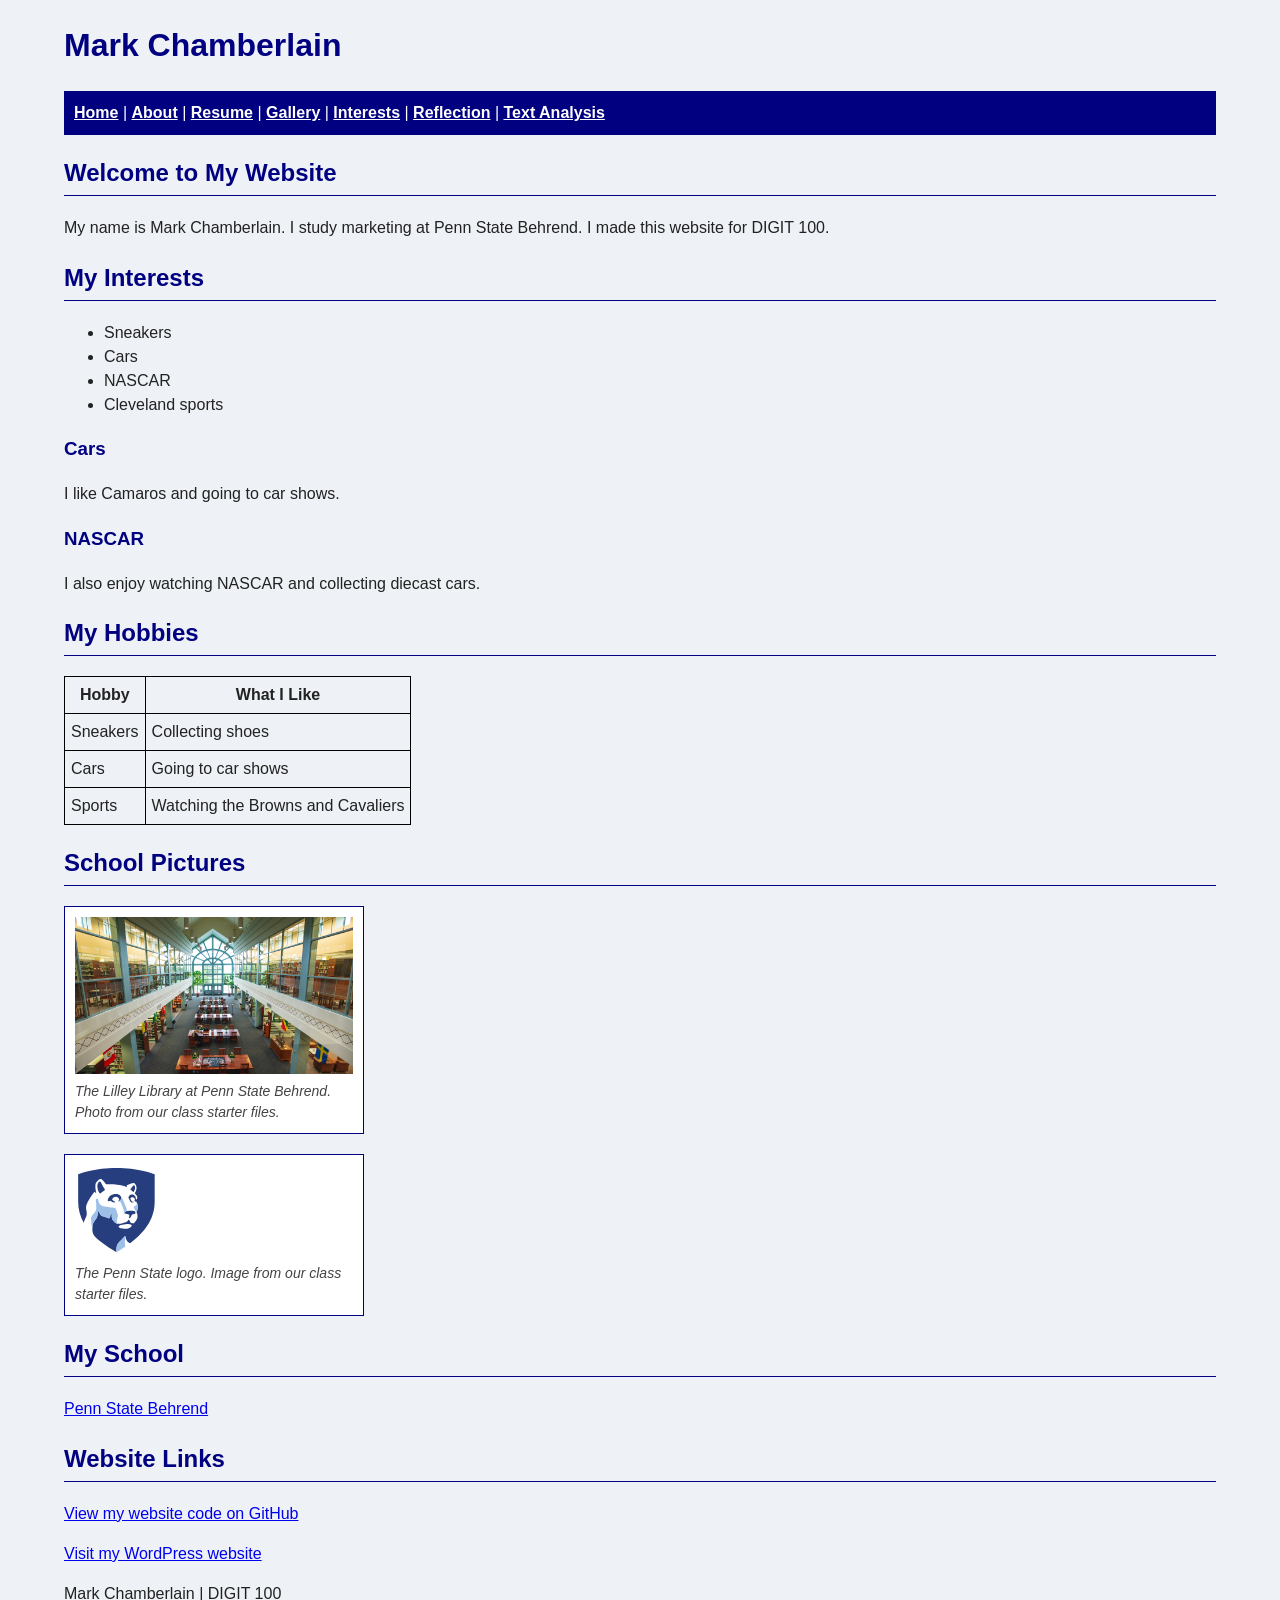
<file: docs/index.html>
<!DOCTYPE html>
<html lang="en">
<head>
    <meta charset="UTF-8" />
    <meta name="viewport" content="width=device-width, initial-scale=1.0" />
    <title>Mark Chamberlain - Home</title>
    <link rel="stylesheet" type="text/css" href="style.css" />
</head>
<body>
    <h1>Mark Chamberlain</h1>
    <nav>
        <a href="index.html">Home</a> |
        <a href="about.html">About</a> |
        <a href="resume.html">Resume</a> |
        <a href="gallery.html">Gallery</a> |
        <a href="interests.html">Interests</a> |
        <a href="reflection.html">Reflection</a> |
        <a href="text-analysis.html">Text Analysis</a>
    </nav>

    <h2>Welcome to My Website</h2>
    <p>My name is Mark Chamberlain. I study marketing at Penn State Behrend.
        I made this website for DIGIT 100.</p>

    <h2>My Interests</h2>
    <ul>
        <li>Sneakers</li>
        <li>Cars</li>
        <li>NASCAR</li>
        <li>Cleveland sports</li>
    </ul>

    <h3>Cars</h3>
    <p>I like Camaros and going to car shows.</p>

    <h3>NASCAR</h3>
    <p>I also enjoy watching NASCAR and collecting diecast cars.</p>

    <h2>My Hobbies</h2>
    <table>
        <tr>
            <th>Hobby</th>
            <th>What I Like</th>
        </tr>
        <tr>
            <td>Sneakers</td>
            <td>Collecting shoes</td>
        </tr>
        <tr>
            <td>Cars</td>
            <td>Going to car shows</td>
        </tr>
        <tr>
            <td>Sports</td>
            <td>Watching the Browns and Cavaliers</td>
        </tr>
    </table>

    <h2>School Pictures</h2>
    <figure>
        <img src="images/bd-lilley-library-interior.jpg" alt="Study tables and a large window inside the Lilley Library at Penn State Behrend." />
        <figcaption>The Lilley Library at Penn State Behrend. Photo from our class starter files.</figcaption>
    </figure>

    <figure>
        <img src="images/psu-logo.svg" alt="Penn State university logo." />
        <figcaption>The Penn State logo. Image from our class starter files.</figcaption>
    </figure>

    <h2>My School</h2>
    <p><a href="https://behrend.psu.edu/">Penn State Behrend</a></p>

    <h2>Website Links</h2>
    <p><a href="https://github.com/chambomark23/Portfolio-/tree/main/docs">View my website code on GitHub</a></p>
    <p><a href="https://sites.psu.edu/portfoliomarkchamberlain/">Visit my WordPress website</a></p>

    <p>Mark Chamberlain | DIGIT 100</p>
</body>
</html>
</file>
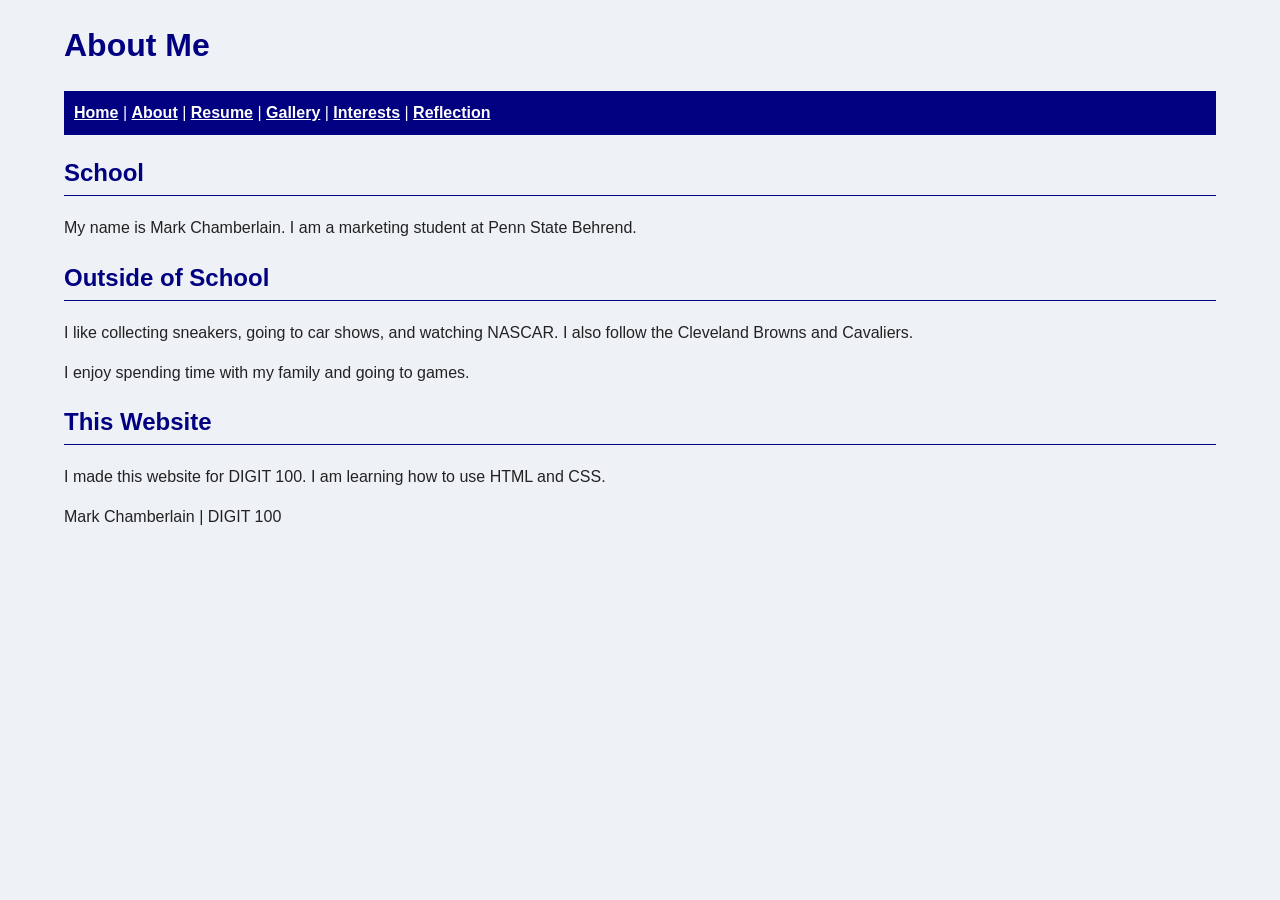
<file: docs/about.html>
<!DOCTYPE html>
<html lang="en">
<head>
    <meta charset="UTF-8" />
    <meta name="viewport" content="width=device-width, initial-scale=1.0" />
    <title>Mark Chamberlain - About</title>
    <link rel="stylesheet" type="text/css" href="style.css" />
</head>
<body>
    <h1>About Me</h1>
    <nav>
        <a href="index.html">Home</a> |
        <a href="about.html">About</a> |
        <a href="resume.html">Resume</a> |
        <a href="gallery.html">Gallery</a> |
        <a href="interests.html">Interests</a> |
        <a href="reflection.html">Reflection</a>
    </nav>

    <h2>School</h2>
    <p>My name is Mark Chamberlain. I am a marketing student at Penn State Behrend.</p>

    <h2>Outside of School</h2>
    <p>I like collecting sneakers, going to car shows, and watching NASCAR.
        I also follow the Cleveland Browns and Cavaliers.</p>
    <p>I enjoy spending time with my family and going to games.</p>

    <h2>This Website</h2>
    <p>I made this website for DIGIT 100. I am learning how to use HTML and CSS.</p>

    <p>Mark Chamberlain | DIGIT 100</p>
</body>
</html>
</file>
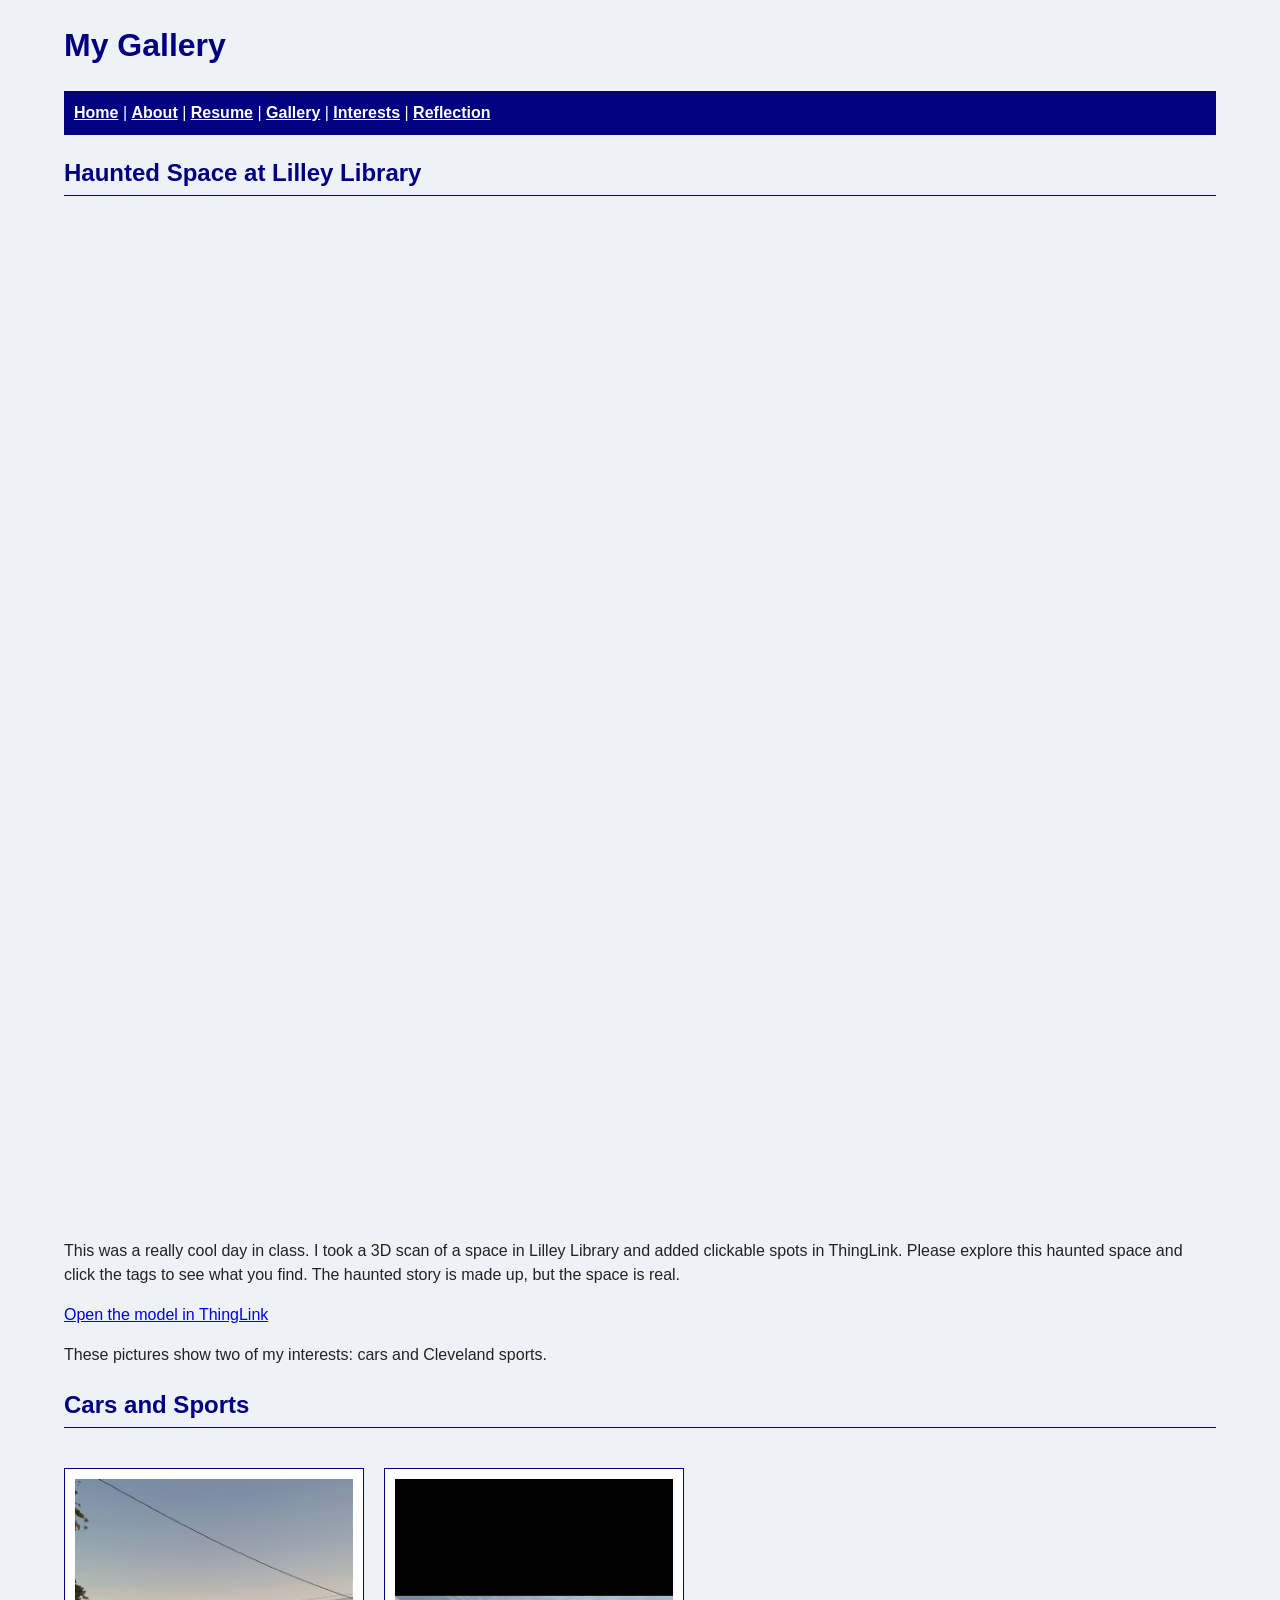
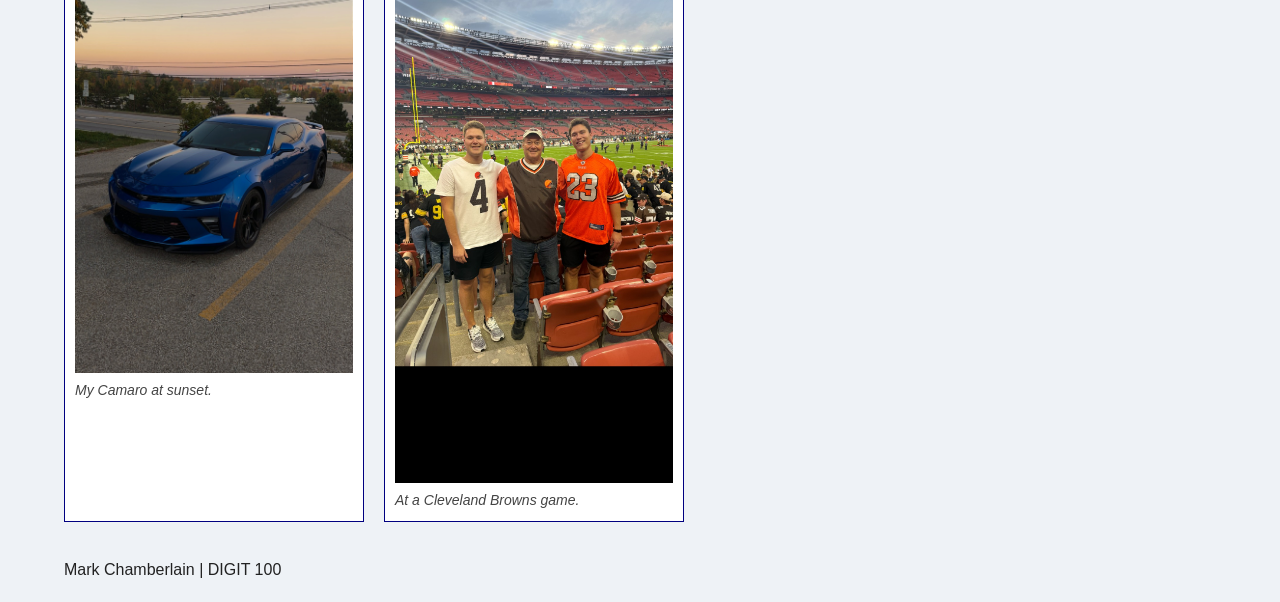
<file: docs/gallery.html>
<!DOCTYPE html>
<html lang="en">
<head>
    <meta charset="UTF-8" />
    <meta name="viewport" content="width=device-width, initial-scale=1.0" />
    <title>Mark Chamberlain - Gallery</title>
    <link rel="stylesheet" type="text/css" href="style.css" />
</head>
<body>
    <h1>My Gallery</h1>
    <nav>
        <a href="index.html">Home</a> |
        <a href="about.html">About</a> |
        <a href="resume.html">Resume</a> |
        <a href="gallery.html">Gallery</a> |
        <a href="interests.html">Interests</a> |
        <a href="reflection.html">Reflection</a>
    </nav>

    <section>
        <h2>Haunted Space at Lilley Library</h2>
        <iframe src="https://www.thinglink.com/mediacard/2175355551486050790"
            title="Interactive haunted space at Lilley Library"
            width="800" height="1000" style="max-width: 100%; border: 0;"
            allow="fullscreen; xr-spatial-tracking" allowfullscreen>
        </iframe>
        <p>This was a really cool day in class. I took a 3D scan of a space in Lilley Library and added clickable spots in ThingLink. Please explore this haunted space and click the tags to see what you find. The haunted story is made up, but the space is real.</p>
        <p><a href="https://www.thinglink.com/view/scene/2175355551486050790">Open the model in ThingLink</a></p>
    </section>

    <p>These pictures show two of my interests: cars and Cleveland sports.</p>

    <section>
        <h2>Cars and Sports</h2>
        <div class="gallery">
            <figure>
                <img src="images/camaro.jpg" alt="A blue Chevrolet Camaro parked outside at sunset." />
                <figcaption>My Camaro at sunset.</figcaption>
            </figure>

            <figure>
                <img src="images/browns-game.jpg" alt="Three people wearing Cleveland Browns jerseys inside a football stadium." />
                <figcaption>At a Cleveland Browns game.</figcaption>
            </figure>
        </div>
    </section>

    <p>Mark Chamberlain | DIGIT 100</p>
</body>
</html>
</file>
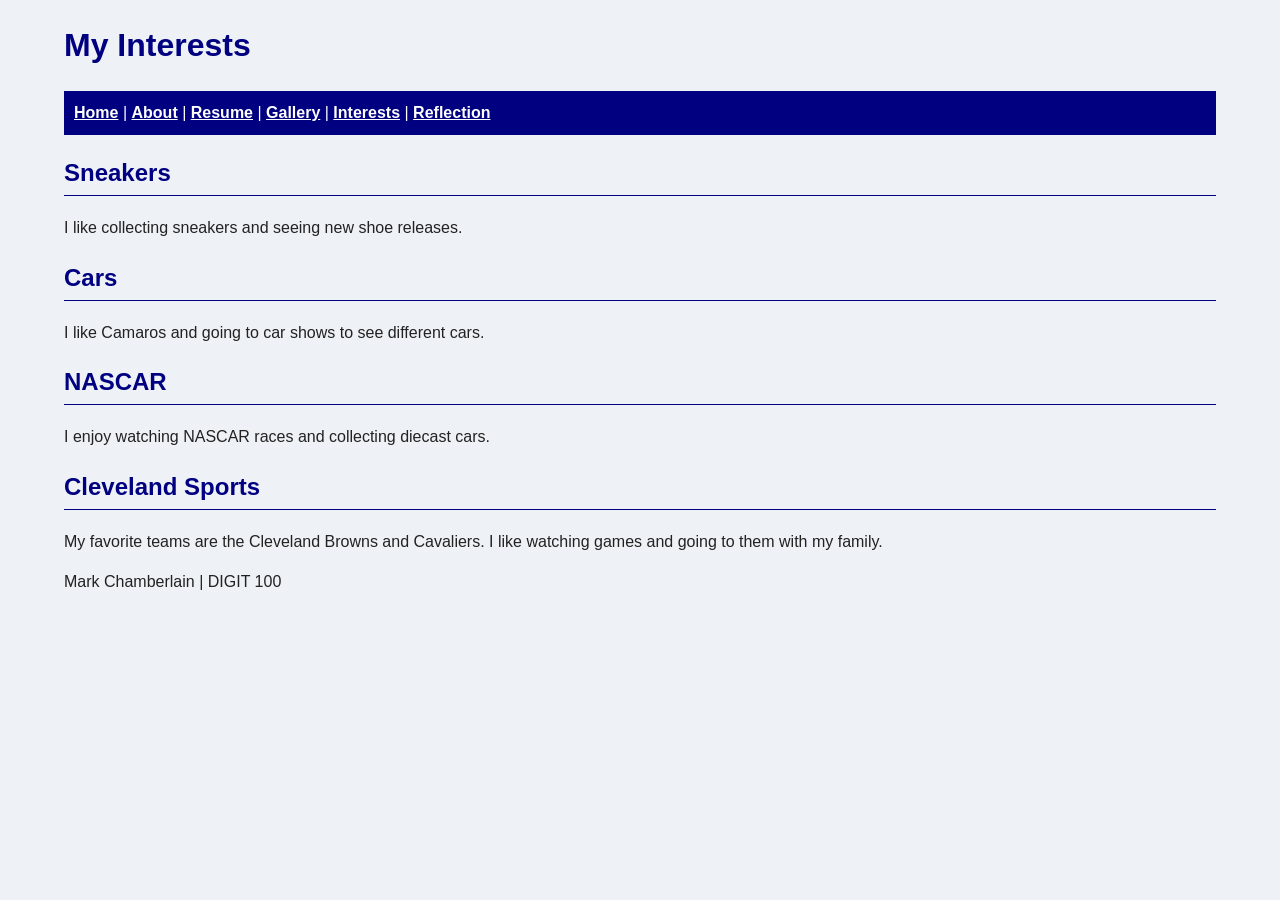
<file: docs/interests.html>
<!DOCTYPE html>
<html lang="en">
<head>
    <meta charset="UTF-8" />
    <meta name="viewport" content="width=device-width, initial-scale=1.0" />
    <title>Mark Chamberlain - Interests</title>
    <link rel="stylesheet" type="text/css" href="style.css" />
</head>
<body>
    <h1>My Interests</h1>
    <nav>
        <a href="index.html">Home</a> |
        <a href="about.html">About</a> |
        <a href="resume.html">Resume</a> |
        <a href="gallery.html">Gallery</a> |
        <a href="interests.html">Interests</a> |
        <a href="reflection.html">Reflection</a>
    </nav>

    <h2>Sneakers</h2>
    <p>I like collecting sneakers and seeing new shoe releases.</p>

    <h2>Cars</h2>
    <p>I like Camaros and going to car shows to see different cars.</p>

    <h2>NASCAR</h2>
    <p>I enjoy watching NASCAR races and collecting diecast cars.</p>

    <h2>Cleveland Sports</h2>
    <p>My favorite teams are the Cleveland Browns and Cavaliers.
        I like watching games and going to them with my family.</p>

    <p>Mark Chamberlain | DIGIT 100</p>
</body>
</html>
</file>
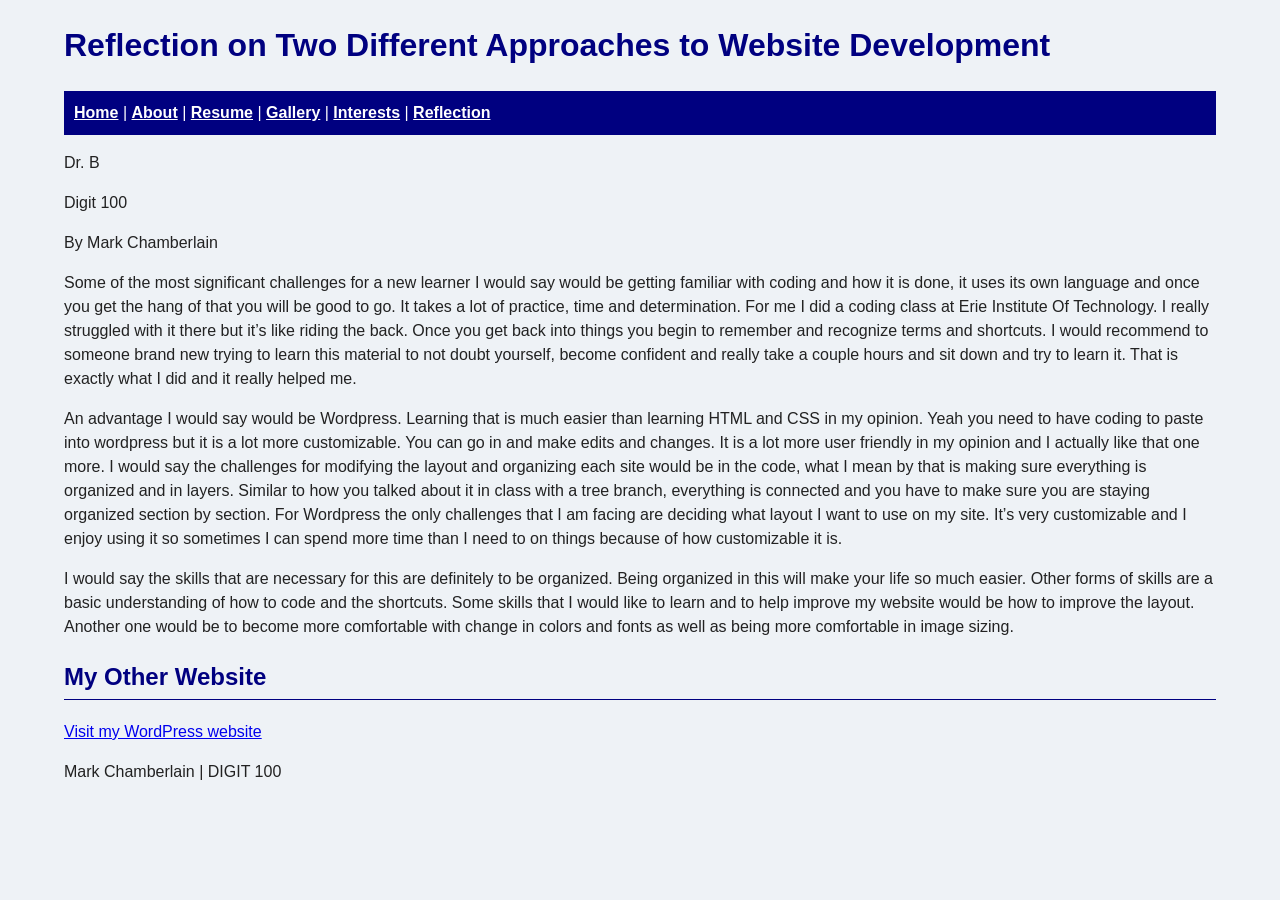
<file: docs/reflection.html>
<!DOCTYPE html>
<html lang="en">
<head>
    <meta charset="UTF-8" />
    <meta name="viewport" content="width=device-width, initial-scale=1.0" />
    <title>Mark Chamberlain - Reflection</title>
    <link rel="stylesheet" type="text/css" href="style.css" />
</head>
<body>
    <h1>Reflection on Two Different Approaches to Website Development</h1>
    <nav>
        <a href="index.html">Home</a> |
        <a href="about.html">About</a> |
        <a href="resume.html">Resume</a> |
        <a href="gallery.html">Gallery</a> |
        <a href="interests.html">Interests</a> |
        <a href="reflection.html">Reflection</a>
    </nav>

    <p>Dr. B</p>
    <p>Digit 100</p>
    <p>By Mark Chamberlain</p>

    <p>Some of the most significant challenges for a new learner I would say would be getting familiar with coding and how it is done, it uses its own language and once you get the hang of that you will be good to go. It takes a lot of practice, time and determination. For me I did a coding class at Erie Institute Of Technology. I really struggled with it there but it’s like riding the back. Once you get back into things you begin to remember and recognize terms and shortcuts. I would recommend to someone brand new trying to learn this material to not doubt yourself, become confident and really take a couple hours and sit down and try to learn it. That is exactly what I did and it really helped me.</p>

    <p>An advantage I would say would be Wordpress. Learning that is much easier than learning HTML and CSS in my opinion. Yeah you need to have coding to paste into wordpress but it is a lot more customizable. You can go in and make edits and changes. It is a lot more user friendly in my opinion and I actually like that one more. I would say the challenges for modifying the layout and organizing each site would be in the code, what I mean by that is making sure everything is organized and in layers. Similar to how you talked about it in class with a tree branch, everything is connected and you have to make sure you are staying organized section by section. For Wordpress the only challenges that I am facing are deciding what layout I want to use on my site. It’s very customizable and I enjoy using it so sometimes I can spend more time than I need to on things because of how customizable it is.</p>

    <p>I would say the skills that are necessary for this are definitely to be organized. Being organized in this will make your life so much easier. Other forms of skills are a basic understanding of how to code and the shortcuts. Some skills that I would like to learn and to help improve my website would be how to improve the layout. Another one would be to become more comfortable with change in colors and fonts as well as being more comfortable in image sizing.</p>

    <h2>My Other Website</h2>
    <p><a href="https://sites.psu.edu/portfoliomarkchamberlain/">Visit my WordPress website</a></p>

    <p>Mark Chamberlain | DIGIT 100</p>
</body>
</html>
</file>
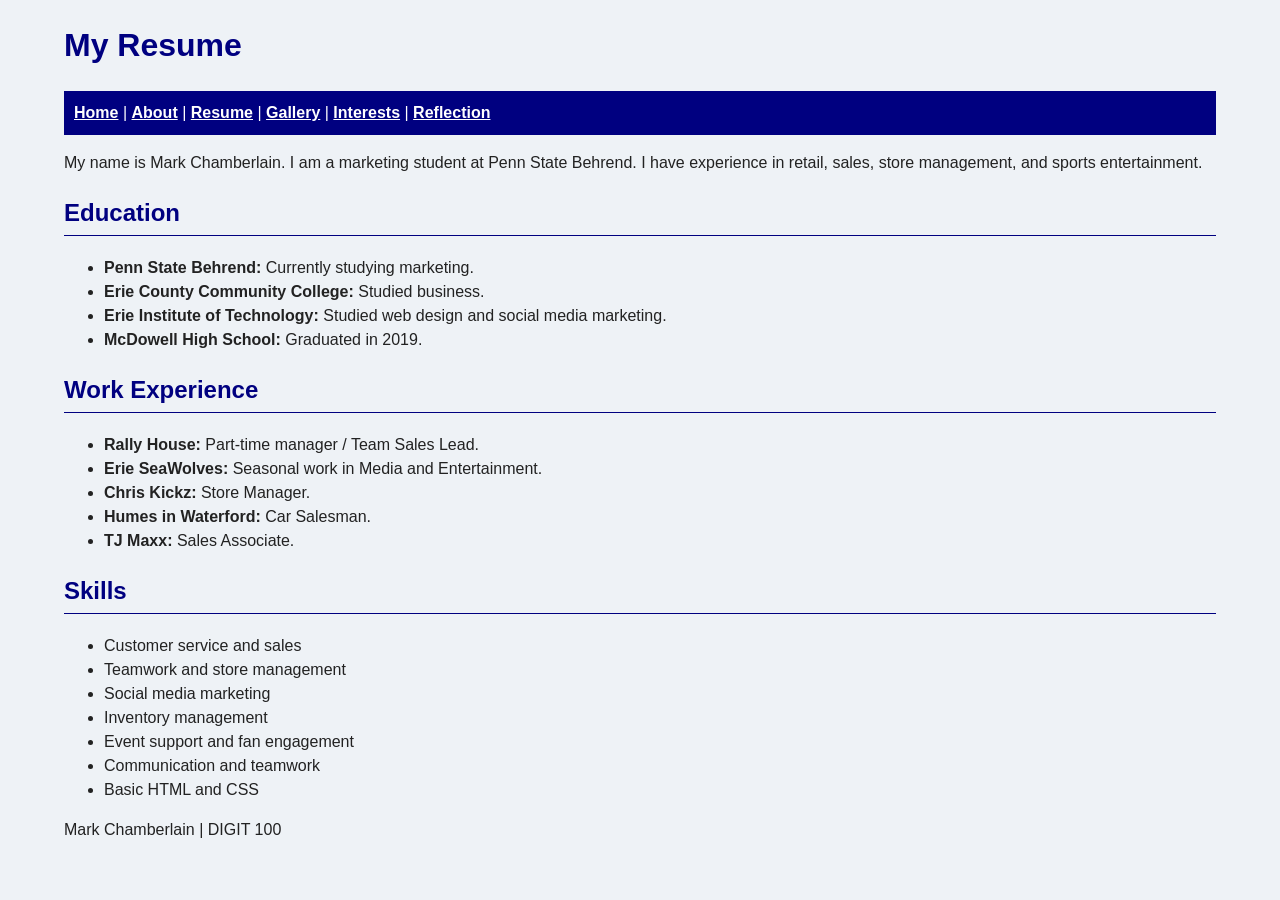
<file: docs/resume.html>
<!DOCTYPE html>
<html lang="en">
<head>
    <meta charset="UTF-8" />
    <meta name="viewport" content="width=device-width, initial-scale=1.0" />
    <title>Mark Chamberlain - Resume</title>
    <link rel="stylesheet" type="text/css" href="style.css" />
</head>
<body>
    <h1>My Resume</h1>
    <nav>
        <a href="index.html">Home</a> |
        <a href="about.html">About</a> |
        <a href="resume.html">Resume</a> |
        <a href="gallery.html">Gallery</a> |
        <a href="interests.html">Interests</a> |
        <a href="reflection.html">Reflection</a>
    </nav>

    <p>My name is Mark Chamberlain. I am a marketing student at Penn State Behrend.
        I have experience in retail, sales, store management, and sports entertainment.</p>

    <section>
        <h2>Education</h2>
        <ul>
            <li><strong>Penn State Behrend:</strong> Currently studying marketing.</li>
            <li><strong>Erie County Community College:</strong> Studied business.</li>
            <li><strong>Erie Institute of Technology:</strong> Studied web design and social media marketing.</li>
            <li><strong>McDowell High School:</strong> Graduated in 2019.</li>
        </ul>
    </section>

    <section>
        <h2>Work Experience</h2>
        <ul>
            <li><strong>Rally House:</strong> Part-time manager / Team Sales Lead.</li>
            <li><strong>Erie SeaWolves:</strong> Seasonal work in Media and Entertainment.</li>
            <li><strong>Chris Kickz:</strong> Store Manager.</li>
            <li><strong>Humes in Waterford:</strong> Car Salesman.</li>
            <li><strong>TJ Maxx:</strong> Sales Associate.</li>
        </ul>
    </section>

    <section>
        <h2>Skills</h2>
        <ul>
            <li>Customer service and sales</li>
            <li>Teamwork and store management</li>
            <li>Social media marketing</li>
            <li>Inventory management</li>
            <li>Event support and fan engagement</li>
            <li>Communication and teamwork</li>
            <li>Basic HTML and CSS</li>
        </ul>
    </section>

    <p>Mark Chamberlain | DIGIT 100</p>
</body>
</html>
</file>
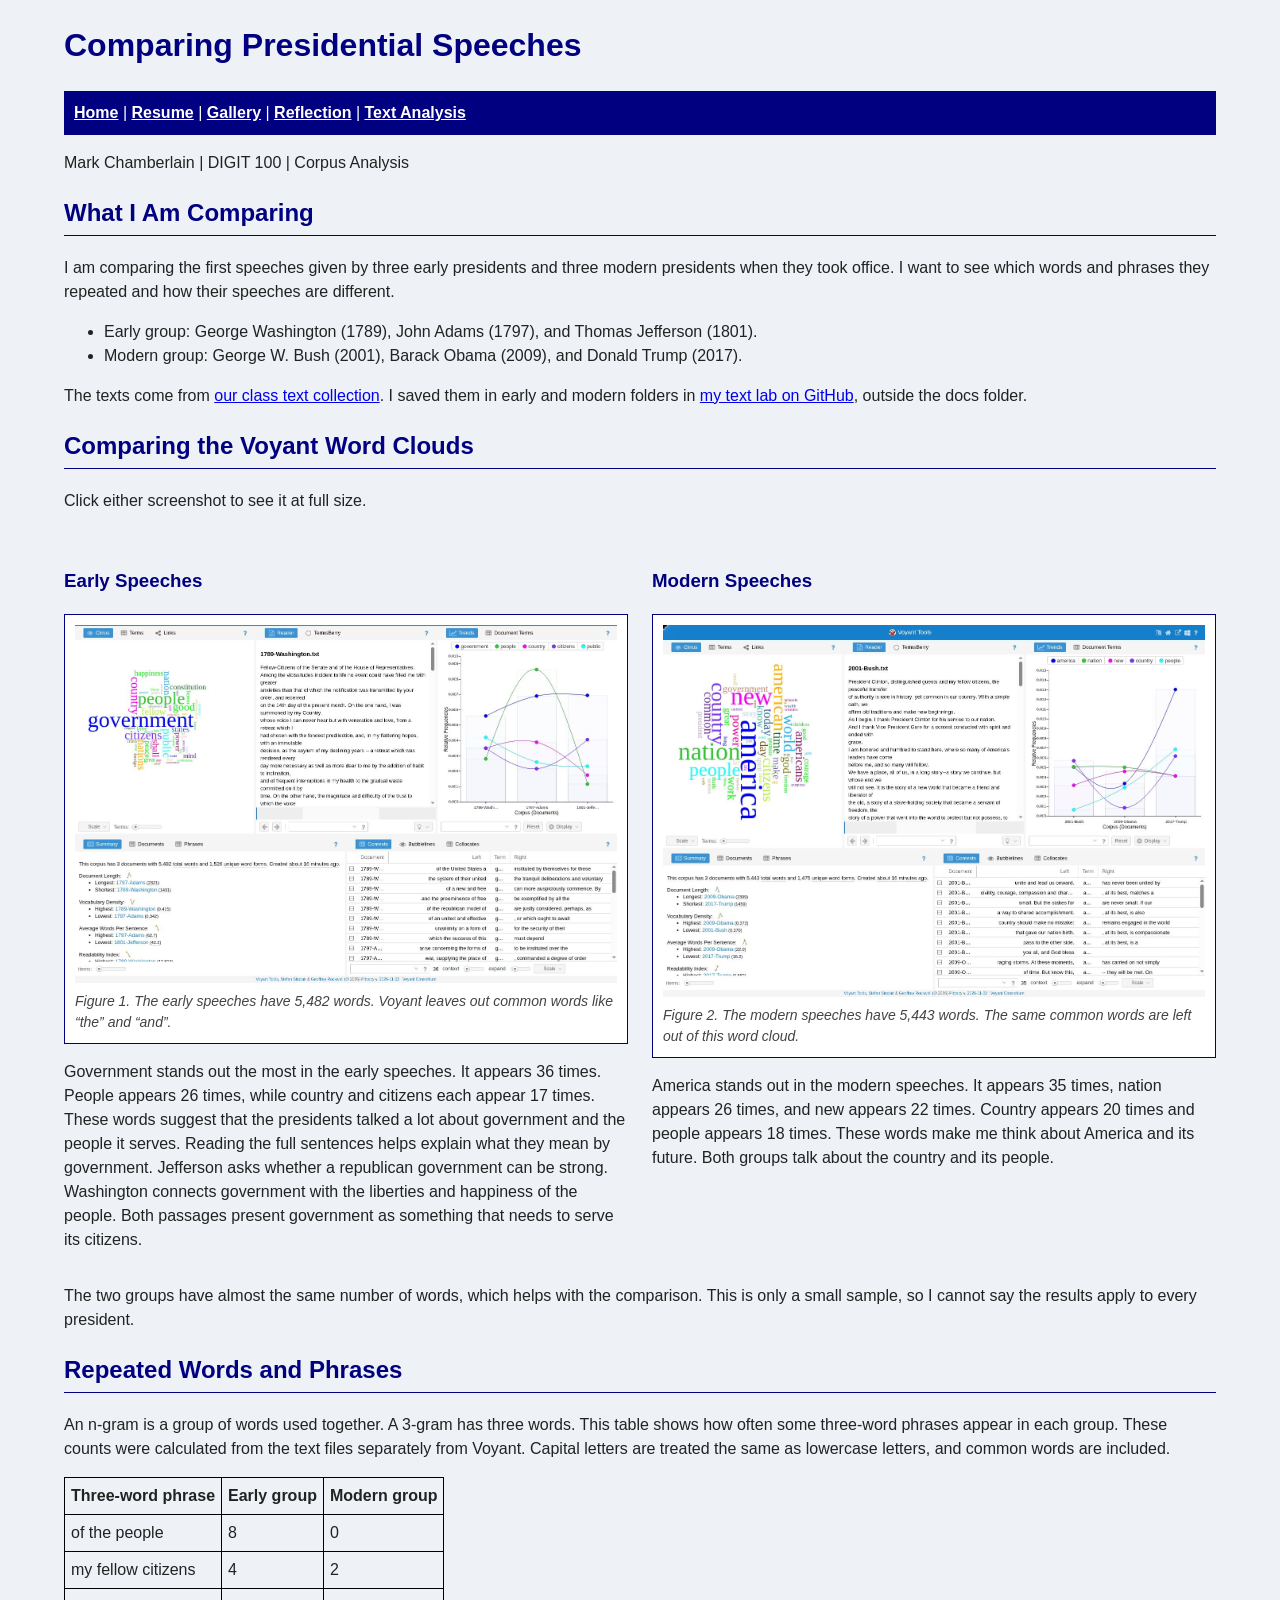
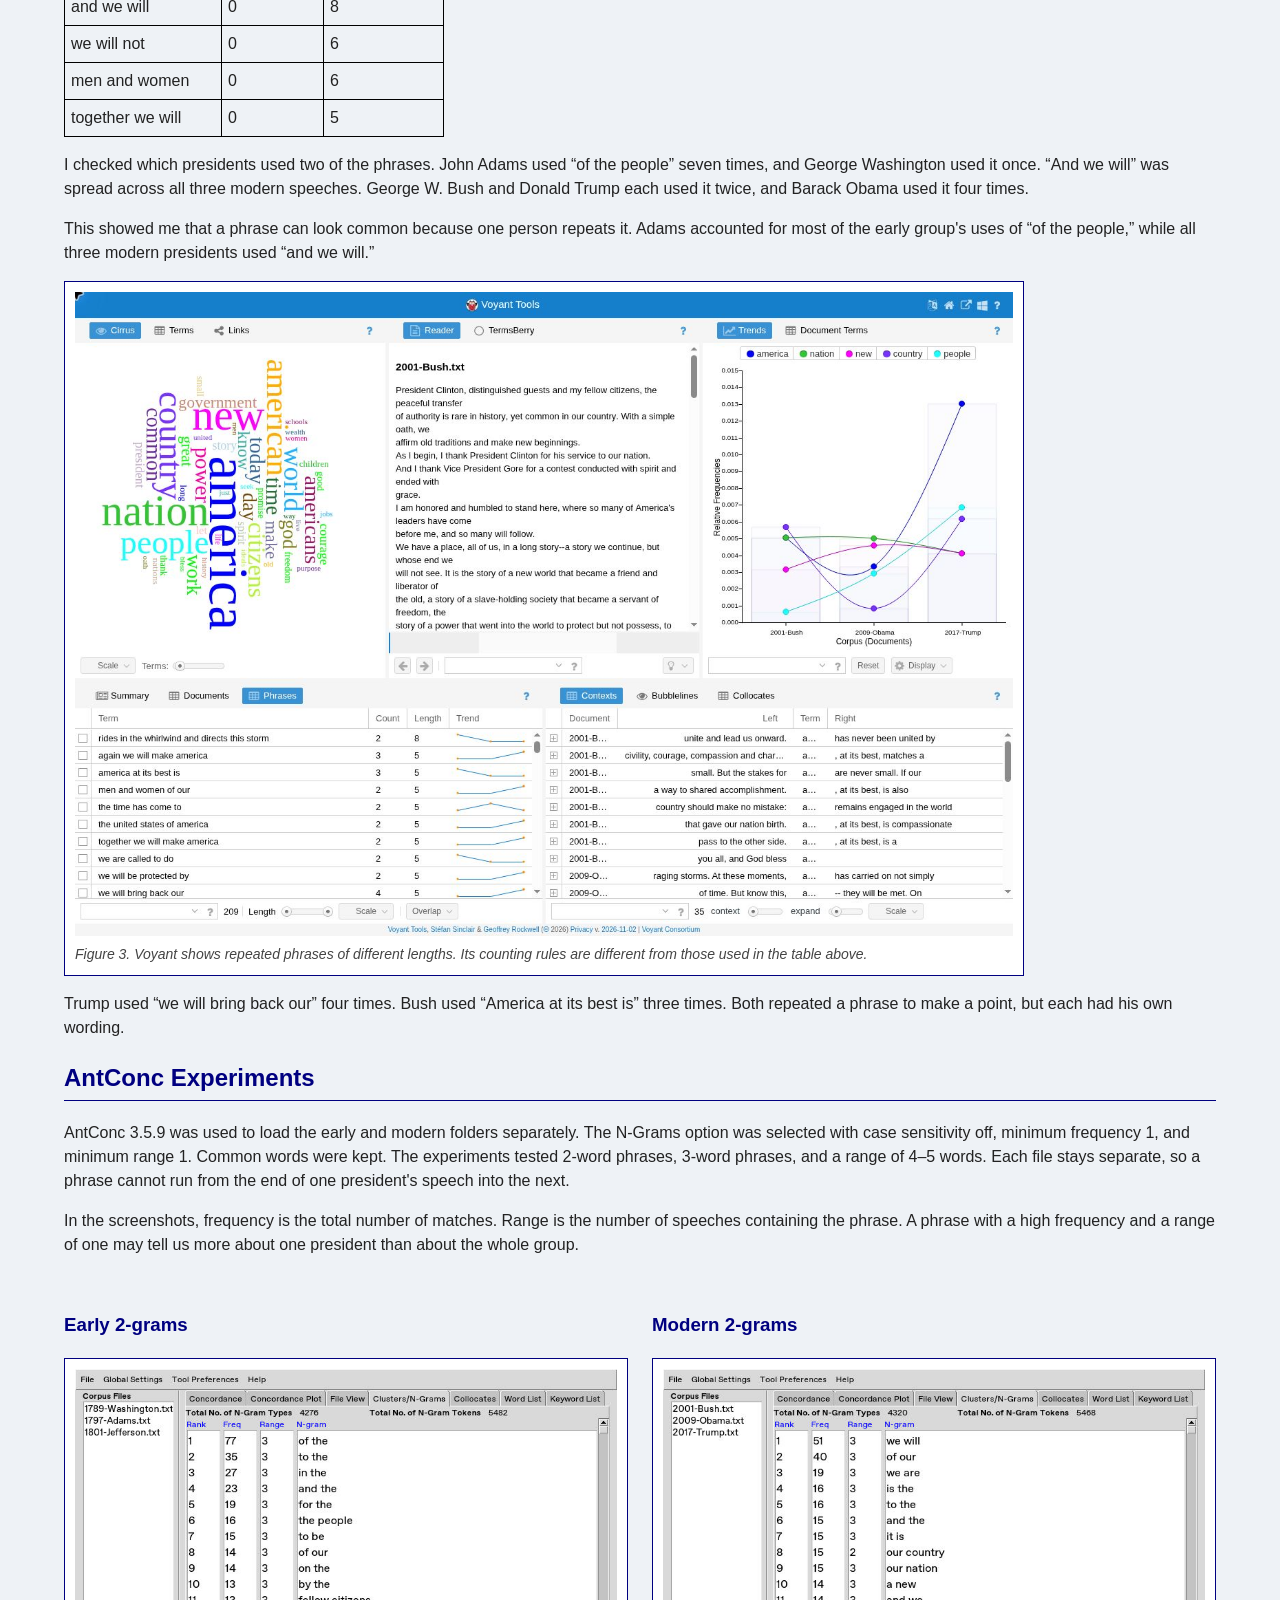
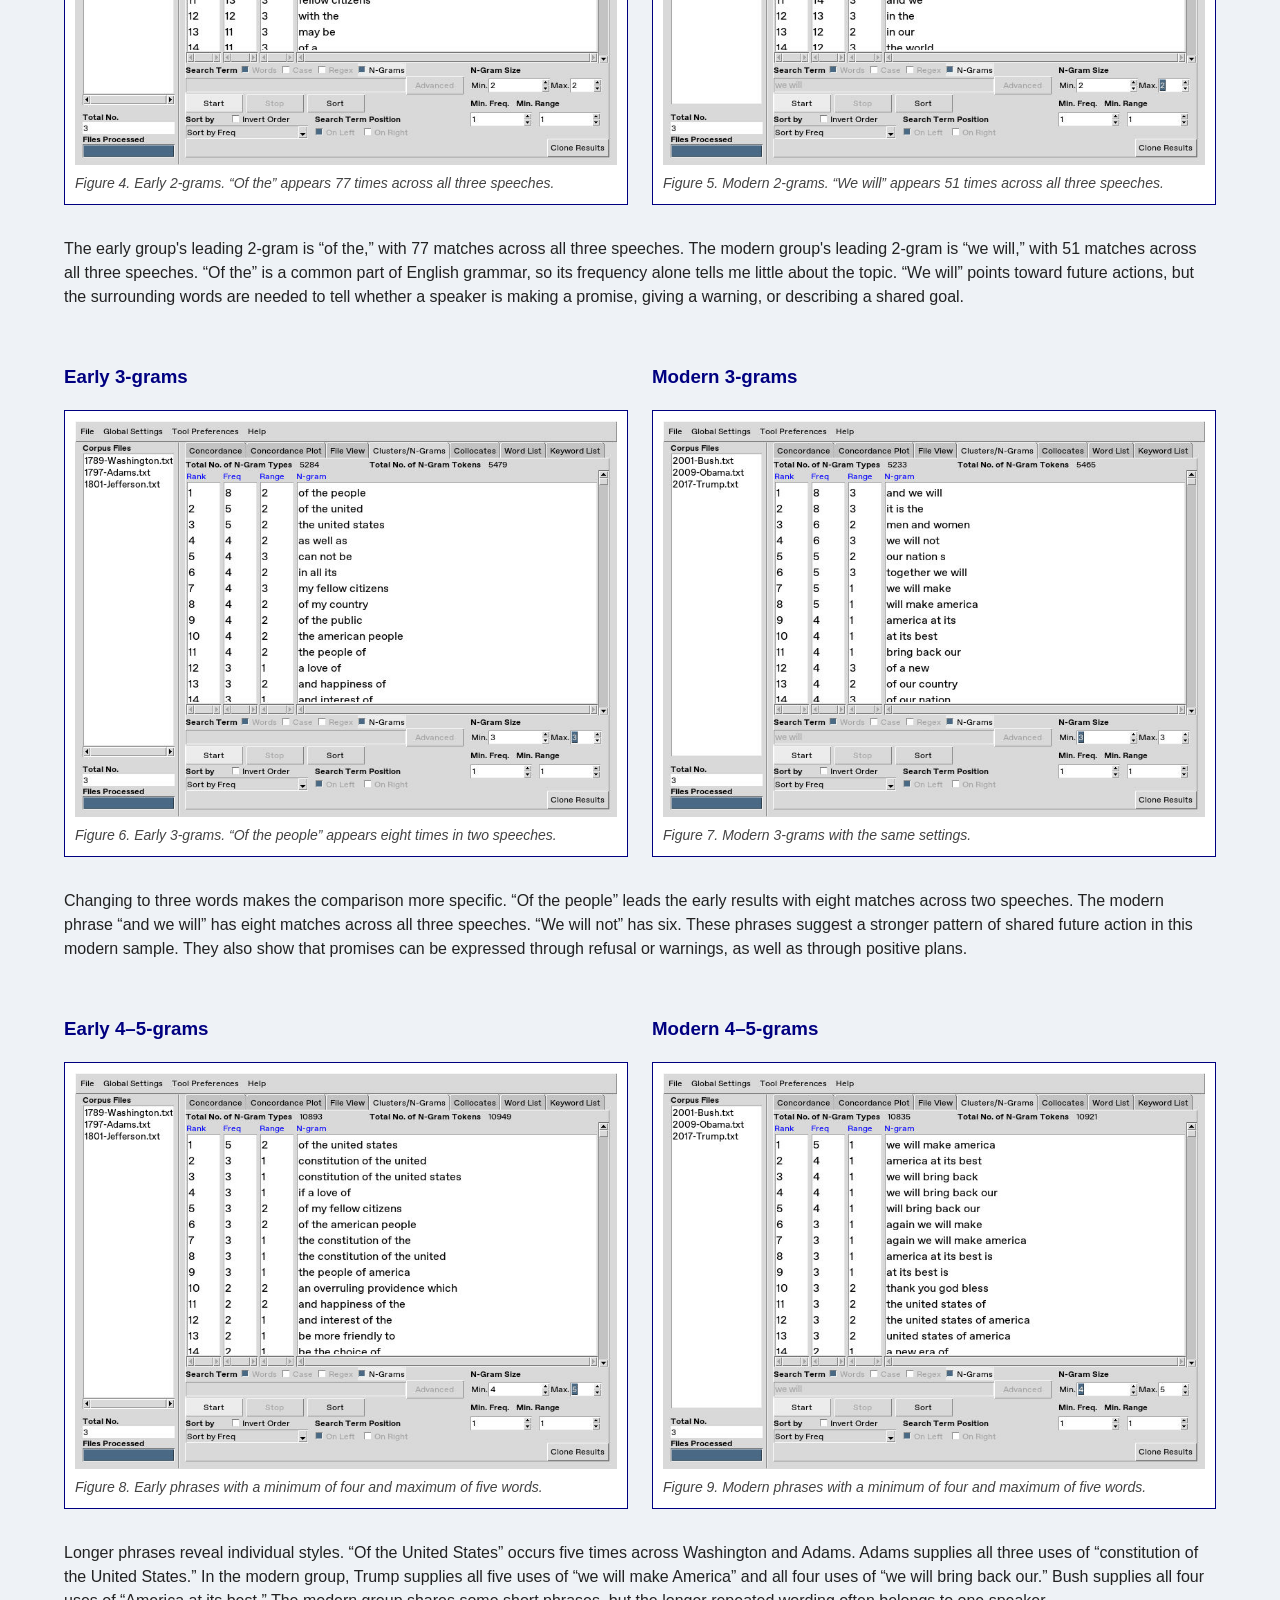
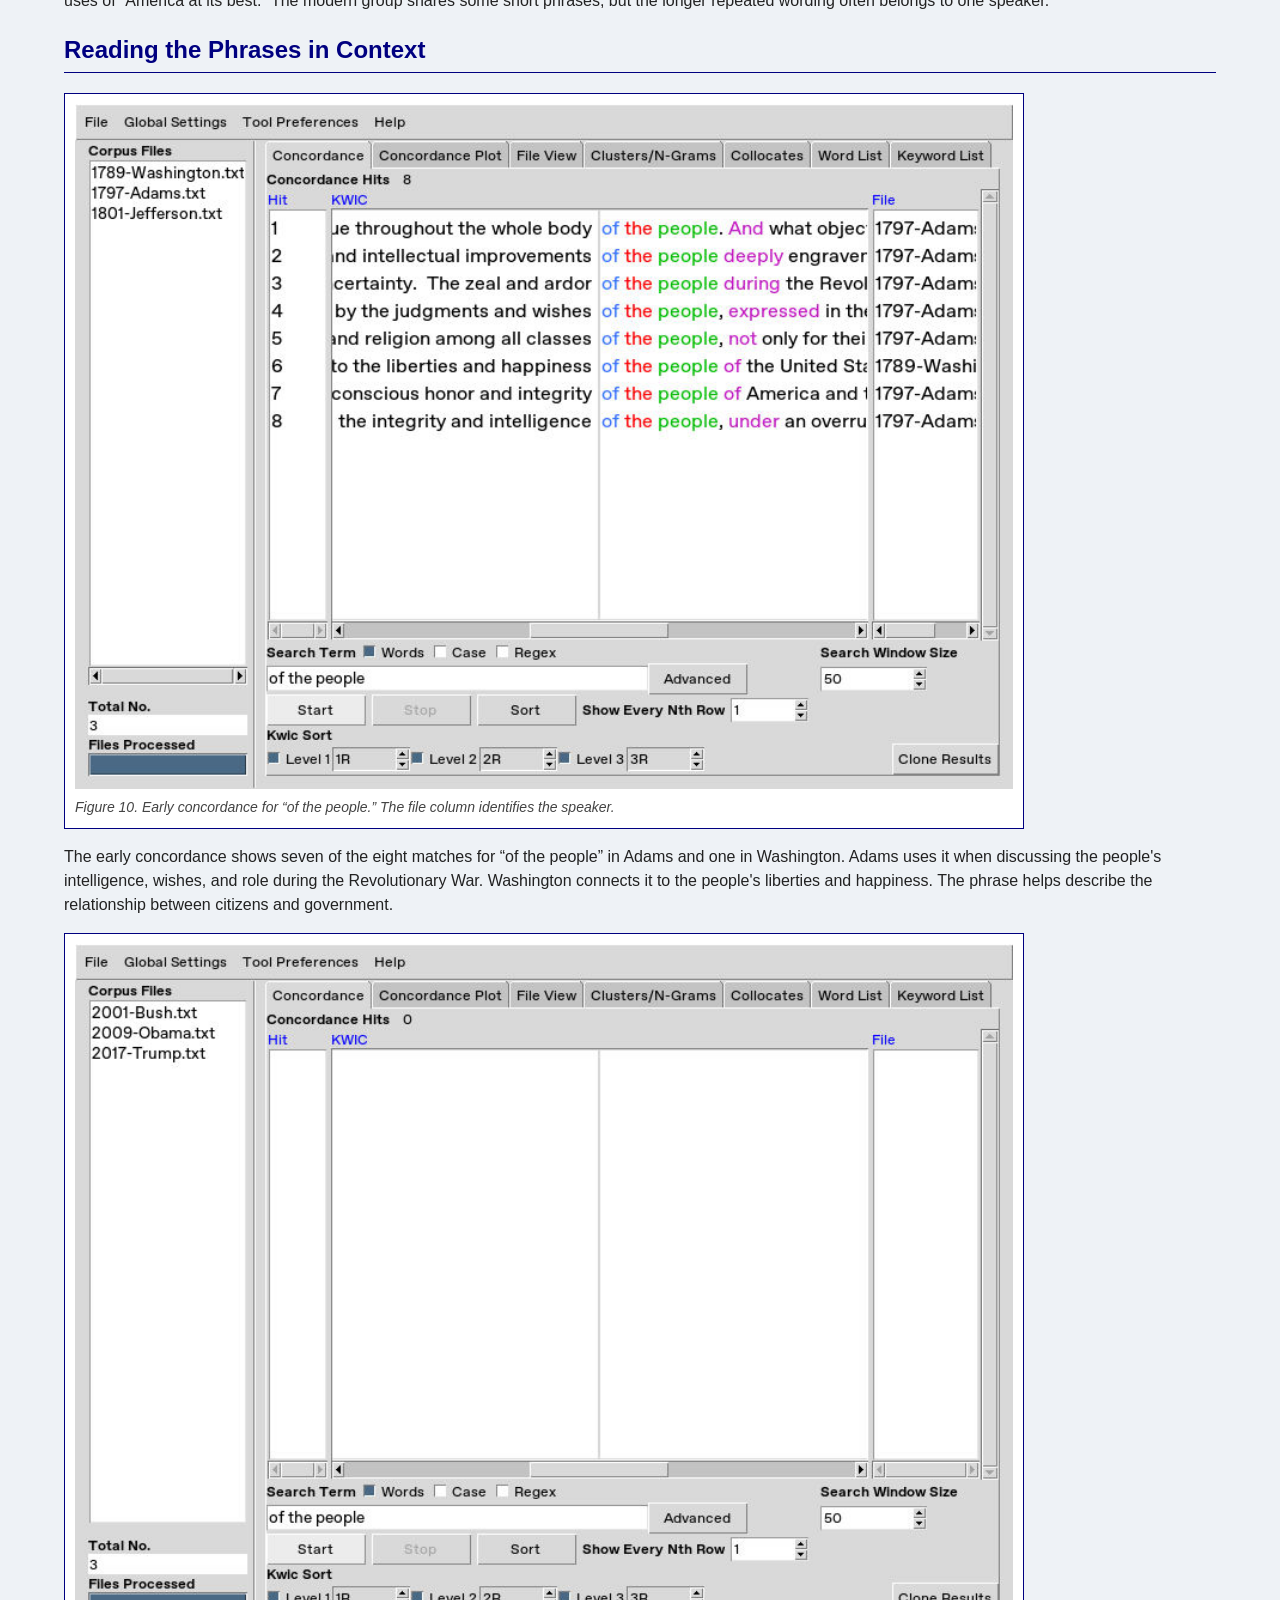
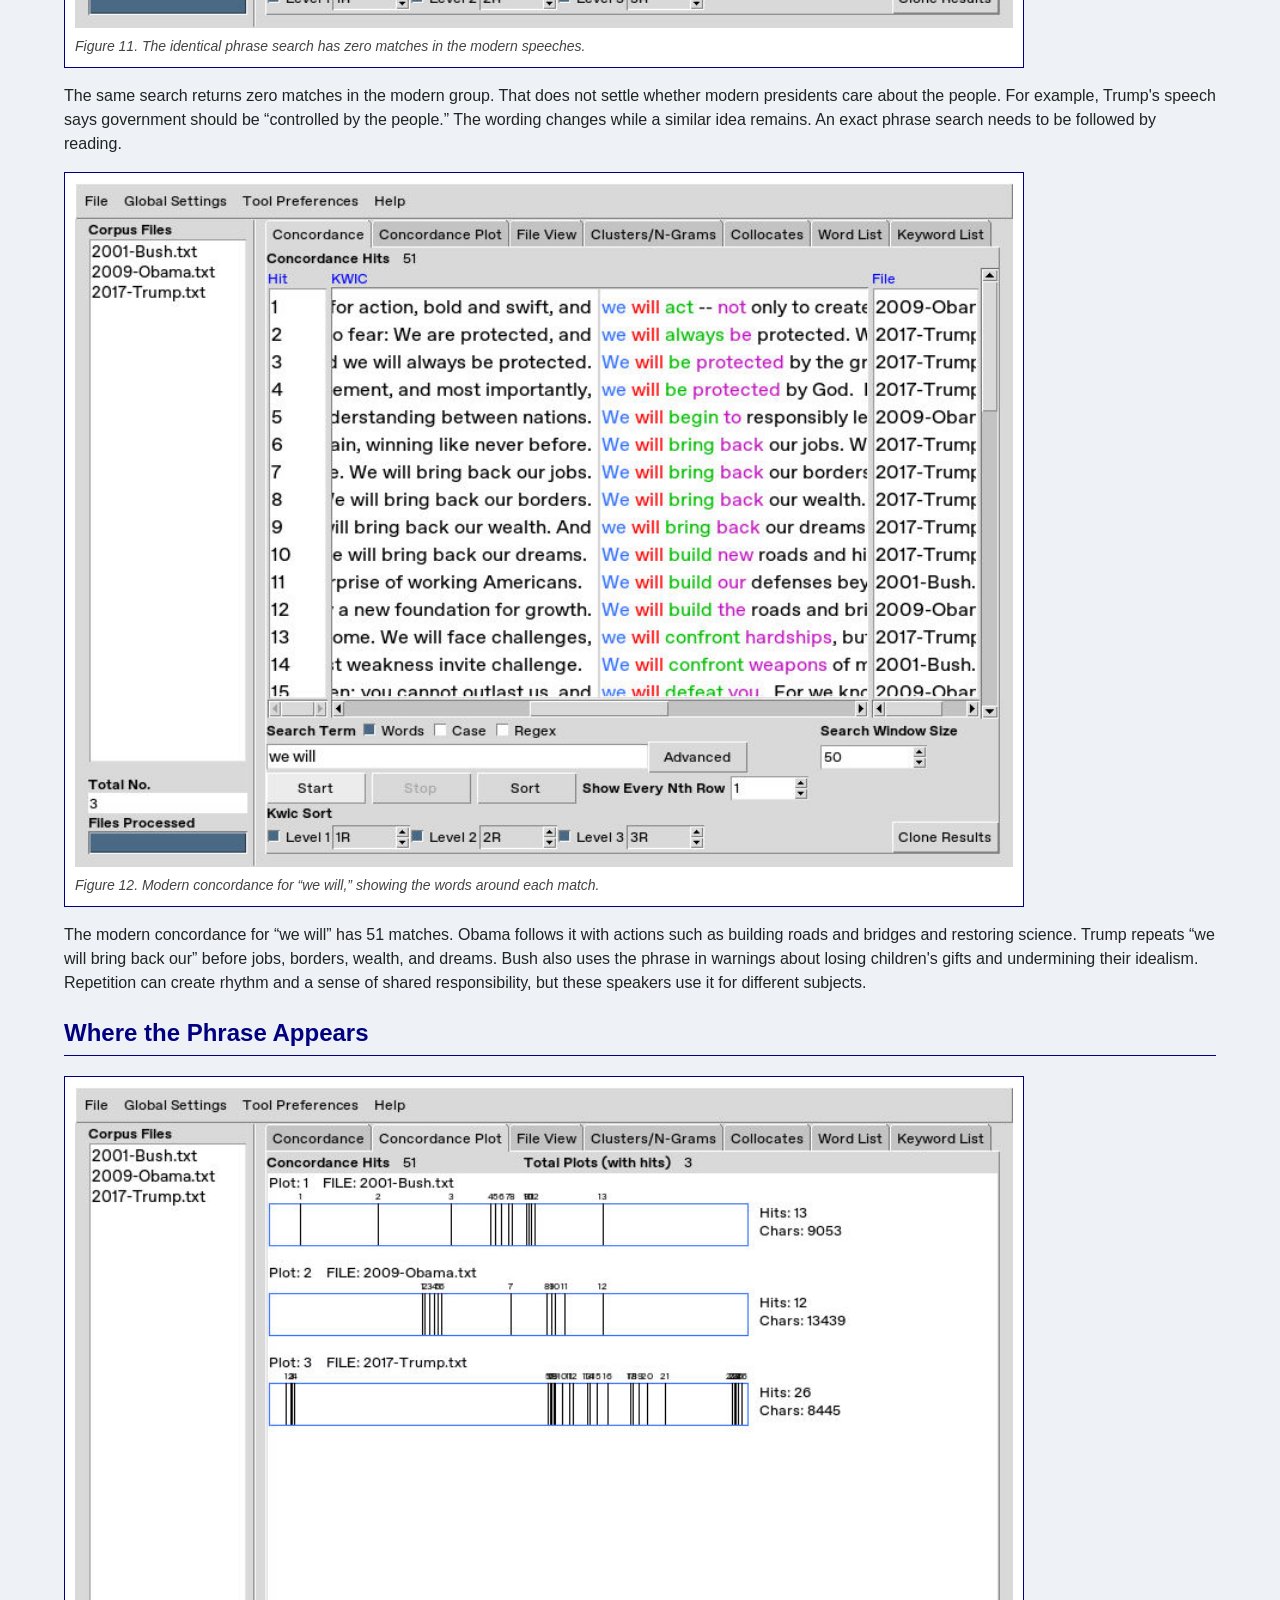
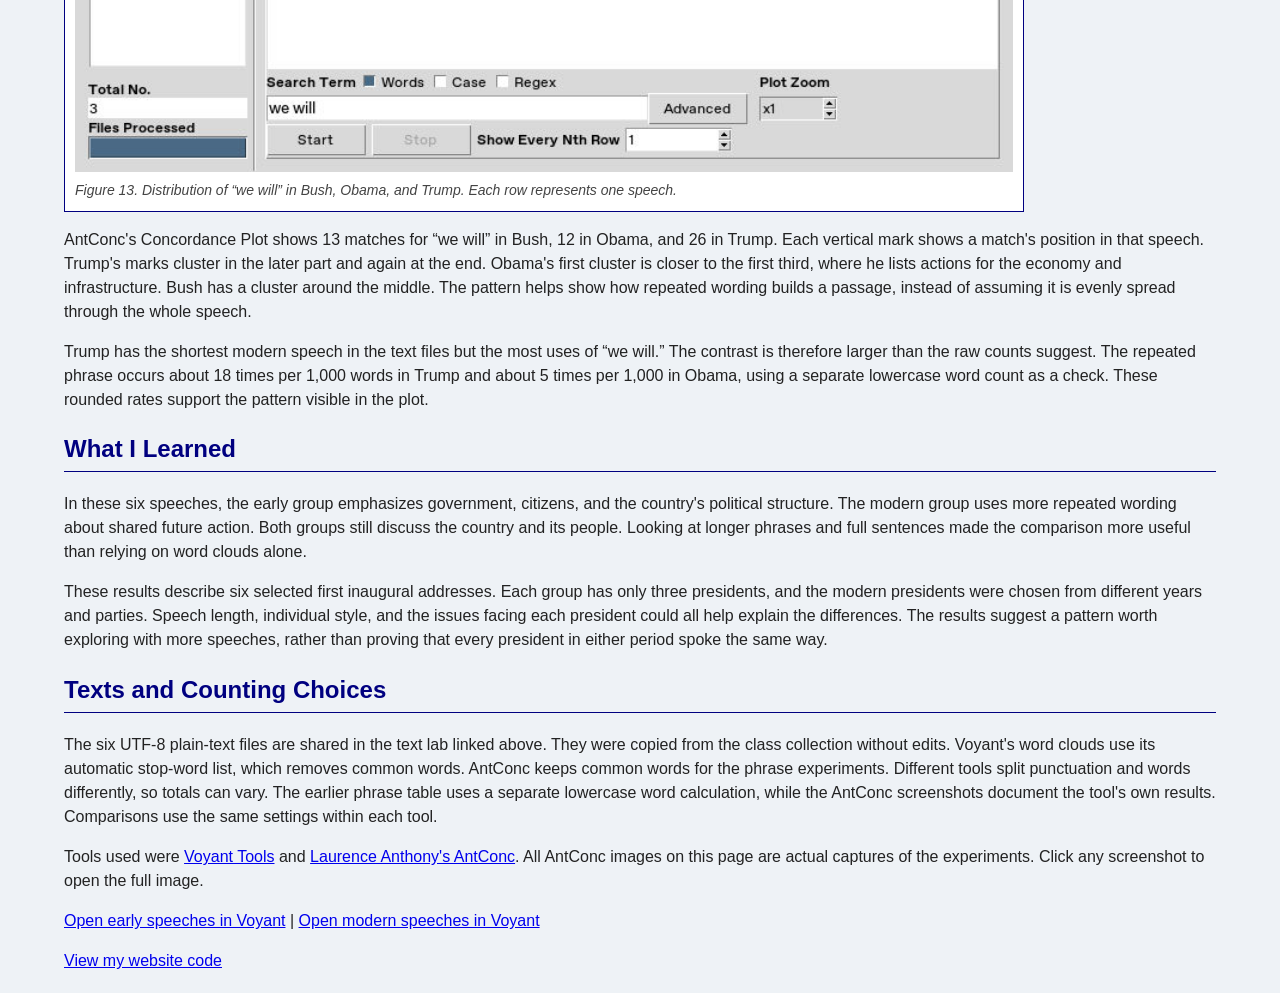
<file: docs/text-analysis.html>
<!DOCTYPE html>
<html lang="en">
<head><meta charset="UTF-8"><meta name="viewport" content="width=device-width, initial-scale=1.0">
<title>Presidential Speech Comparison - Mark Chamberlain</title>
<link rel="stylesheet" href="style.css">
<style>
    .speech-comparison {
        display: flex;
        flex-wrap: wrap;
        gap: 1.5rem;
    }
    .speech-comparison section {
        flex: 1 1 25rem;
        min-width: 0;
    }
    .analysis-image {
        width: 100%;
        max-width: 60rem;
        margin: 1rem 0;
    }
    .analysis-image img {
        display: block;
        width: 100%;
        height: auto;

    }
    .analysis-image figcaption {
        margin-top: 0.5rem;
    }
    .analysis-image a:hover img { outline: 3px solid navy; }
    .analysis-image a:focus-visible img { outline: 3px solid navy; }
    .table-scroll { overflow-x: auto; }
</style></head>
<body>
<h1>Comparing Presidential Speeches</h1>
<nav><a href="index.html">Home</a> | <a href="resume.html">Resume</a> | <a href="gallery.html">Gallery</a> | <a href="reflection.html">Reflection</a> | <a href="text-analysis.html">Text Analysis</a></nav>
<p>Mark Chamberlain | DIGIT 100 | Corpus Analysis</p>
<h2>What I Am Comparing</h2>
<p>I am comparing the first speeches given by three early presidents and three modern presidents when they took office. I want to see which words and phrases they repeated and how their speeches are different.</p>
<ul><li>Early group: George Washington (1789), John Adams (1797), and Thomas Jefferson (1801).</li><li>Modern group: George W. Bush (2001), Barack Obama (2009), and Donald Trump (2017).</li></ul>
<p>The texts come from <a href="https://github.com/newtfire/introDH-Hub/tree/master/textFiles/inaugural">our class text collection</a>. I saved them in early and modern folders in <a href="https://github.com/chambomark23/Portfolio-/tree/main/text-lab/presidents">my text lab on GitHub</a>, outside the docs folder.</p>
<h2>Comparing the Voyant Word Clouds</h2>
<p>Click either screenshot to see it at full size.</p>
<div class="speech-comparison">
<section>
<h3>Early Speeches</h3>
<figure class="analysis-image">
    <a href="images/early-voyant-clean.jpg"><img src="images/early-voyant-clean.jpg" alt="Voyant analysis of Washington, Adams, and Jefferson, with government prominent in the word cloud."></a>
    <figcaption>Figure 1. The early speeches have 5,482 words. Voyant leaves out common words like “the” and “and”.</figcaption></figure>
<p>Government stands out the most in the early speeches. It appears 36 times. People appears 26 times, while country and citizens each appear 17 times. These words suggest that the presidents talked a lot about government and the people it serves. Reading the full sentences helps explain what they mean by government. Jefferson asks whether a republican government can be strong. Washington connects government with the liberties and happiness of the people. Both passages present government as something that needs to serve its citizens.</p>
</section>
<section>
<h3>Modern Speeches</h3>
<figure class="analysis-image">
    <a href="images/modern-voyant-clean.jpg"><img src="images/modern-voyant-clean.jpg" alt="Voyant analysis of Bush, Obama, and Trump, with America prominent in the word cloud."></a>
    <figcaption>Figure 2. The modern speeches have 5,443 words. The same common words are left out of this word cloud.</figcaption></figure>
<p>America stands out in the modern speeches. It appears 35 times, nation appears 26 times, and new appears 22 times. Country appears 20 times and people appears 18 times. These words make me think about America and its future. Both groups talk about the country and its people.</p>
</section>
</div>
<p>The two groups have almost the same number of words, which helps with the comparison. This is only a small sample, so I cannot say the results apply to every president.</p>
<h2>Repeated Words and Phrases</h2>
<p>An n-gram is a group of words used together. A 3-gram has three words. This table shows how often some three-word phrases appear in each group. These counts were calculated from the text files separately from Voyant. Capital letters are treated the same as lowercase letters, and common words are included.</p>
<table><tr><th>Three-word phrase</th><th>Early group</th><th>Modern group</th></tr><tr><td>of the people</td><td>8</td><td>0</td></tr>
<tr><td>my fellow citizens</td><td>4</td><td>2</td></tr>
<tr><td>and we will</td><td>0</td><td>8</td></tr>
<tr><td>we will not</td><td>0</td><td>6</td></tr>
<tr><td>men and women</td><td>0</td><td>6</td></tr>
<tr><td>together we will</td><td>0</td><td>5</td></tr></table>
<p>I checked which presidents used two of the phrases. John Adams used “of the people” seven times, and George Washington used it once. “And we will” was spread across all three modern speeches. George W. Bush and Donald Trump each used it twice, and Barack Obama used it four times.</p>
<p>This showed me that a phrase can look common because one person repeats it. Adams accounted for most of the early group's uses of “of the people,” while all three modern presidents used “and we will.”</p>
<figure class="analysis-image">
    <a href="images/modern-phrases-clean.jpg"><img src="images/modern-phrases-clean.jpg" alt="Voyant Phrases view showing repeated phrases in the modern presidential speeches."></a>
    <figcaption>Figure 3. Voyant shows repeated phrases of different lengths. Its counting rules are different from those used in the table above.</figcaption></figure>
<p>Trump used “we will bring back our” four times. Bush used “America at its best is” three times. Both repeated a phrase to make a point, but each had his own wording.</p>
<h2>AntConc Experiments</h2>
<p>AntConc 3.5.9 was used to load the early and modern folders separately. The N-Grams option was selected with case sensitivity off, minimum frequency 1, and minimum range 1. Common words were kept. The experiments tested 2-word phrases, 3-word phrases, and a range of 4–5 words. Each file stays separate, so a phrase cannot run from the end of one president's speech into the next.</p>
<p>In the screenshots, frequency is the total number of matches. Range is the number of speeches containing the phrase. A phrase with a high frequency and a range of one may tell us more about one president than about the whole group.</p>
<div class="speech-comparison"><section><h3>Early 2-grams</h3><figure class="analysis-image"><a href="images/early-antconc-2.png"><img loading="lazy" src="images/early-antconc-2.png" alt="AntConc experiment. 4. Early 2-grams. “Of the” appears 77 times across all three speeches."></a><figcaption>Figure 4. Early 2-grams. “Of the” appears 77 times across all three speeches.</figcaption></figure></section><section><h3>Modern 2-grams</h3><figure class="analysis-image"><a href="images/modern-antconc-2.png"><img loading="lazy" src="images/modern-antconc-2.png" alt="AntConc experiment. 5. Modern 2-grams. “We will” appears 51 times across all three speeches."></a><figcaption>Figure 5. Modern 2-grams. “We will” appears 51 times across all three speeches.</figcaption></figure></section></div>
<p>The early group's leading 2-gram is “of the,” with 77 matches across all three speeches. The modern group's leading 2-gram is “we will,” with 51 matches across all three speeches. “Of the” is a common part of English grammar, so its frequency alone tells me little about the topic. “We will” points toward future actions, but the surrounding words are needed to tell whether a speaker is making a promise, giving a warning, or describing a shared goal.</p>
<div class="speech-comparison"><section><h3>Early 3-grams</h3><figure class="analysis-image"><a href="images/early-antconc-3.png"><img loading="lazy" src="images/early-antconc-3.png" alt="AntConc experiment. 6. Early 3-grams. “Of the people” appears eight times in two speeches."></a><figcaption>Figure 6. Early 3-grams. “Of the people” appears eight times in two speeches.</figcaption></figure></section><section><h3>Modern 3-grams</h3><figure class="analysis-image"><a href="images/modern-antconc-3.png"><img loading="lazy" src="images/modern-antconc-3.png" alt="AntConc experiment. 7. Modern 3-grams with the same settings."></a><figcaption>Figure 7. Modern 3-grams with the same settings.</figcaption></figure></section></div>
<p>Changing to three words makes the comparison more specific. “Of the people” leads the early results with eight matches across two speeches. The modern phrase “and we will” has eight matches across all three speeches. “We will not” has six. These phrases suggest a stronger pattern of shared future action in this modern sample. They also show that promises can be expressed through refusal or warnings, as well as through positive plans.</p>
<div class="speech-comparison"><section><h3>Early 4–5-grams</h3><figure class="analysis-image"><a href="images/early-antconc-4.png"><img loading="lazy" src="images/early-antconc-4.png" alt="AntConc experiment. 8. Early phrases with a minimum of four and maximum of five words."></a><figcaption>Figure 8. Early phrases with a minimum of four and maximum of five words.</figcaption></figure></section><section><h3>Modern 4–5-grams</h3><figure class="analysis-image"><a href="images/modern-antconc-4.png"><img loading="lazy" src="images/modern-antconc-4.png" alt="AntConc experiment. 9. Modern phrases with a minimum of four and maximum of five words."></a><figcaption>Figure 9. Modern phrases with a minimum of four and maximum of five words.</figcaption></figure></section></div>
<p>Longer phrases reveal individual styles. “Of the United States” occurs five times across Washington and Adams. Adams supplies all three uses of “constitution of the United States.” In the modern group, Trump supplies all five uses of “we will make America” and all four uses of “we will bring back our.” Bush supplies all four uses of “America at its best.” The modern group shares some short phrases, but the longer repeated wording often belongs to one speaker.</p>
<h2>Reading the Phrases in Context</h2>
<figure class="analysis-image"><a href="images/early-antconc-context.png"><img loading="lazy" src="images/early-antconc-context.png" alt="AntConc experiment. 10. Early concordance for “of the people.” The file column identifies the speaker."></a><figcaption>Figure 10. Early concordance for “of the people.” The file column identifies the speaker.</figcaption></figure>
<p>The early concordance shows seven of the eight matches for “of the people” in Adams and one in Washington. Adams uses it when discussing the people's intelligence, wishes, and role during the Revolutionary War. Washington connects it to the people's liberties and happiness. The phrase helps describe the relationship between citizens and government.</p>
<figure class="analysis-image"><a href="images/modern-antconc-zero.png"><img loading="lazy" src="images/modern-antconc-zero.png" alt="AntConc experiment. 11. The identical phrase search has zero matches in the modern speeches."></a><figcaption>Figure 11. The identical phrase search has zero matches in the modern speeches.</figcaption></figure>
<p>The same search returns zero matches in the modern group. That does not settle whether modern presidents care about the people. For example, Trump's speech says government should be “controlled by the people.” The wording changes while a similar idea remains. An exact phrase search needs to be followed by reading.</p>
<figure class="analysis-image"><a href="images/modern-antconc-context.png"><img loading="lazy" src="images/modern-antconc-context.png" alt="AntConc experiment. 12. Modern concordance for “we will,” showing the words around each match."></a><figcaption>Figure 12. Modern concordance for “we will,” showing the words around each match.</figcaption></figure>
<p>The modern concordance for “we will” has 51 matches. Obama follows it with actions such as building roads and bridges and restoring science. Trump repeats “we will bring back our” before jobs, borders, wealth, and dreams. Bush also uses the phrase in warnings about losing children's gifts and undermining their idealism. Repetition can create rhythm and a sense of shared responsibility, but these speakers use it for different subjects.</p>
<h2>Where the Phrase Appears</h2>
<figure class="analysis-image"><a href="images/modern-antconc-plot.png"><img loading="lazy" src="images/modern-antconc-plot.png" alt="AntConc experiment. 13. Distribution of “we will” in Bush, Obama, and Trump. Each row represents one speech."></a><figcaption>Figure 13. Distribution of “we will” in Bush, Obama, and Trump. Each row represents one speech.</figcaption></figure>
<p>AntConc's Concordance Plot shows 13 matches for “we will” in Bush, 12 in Obama, and 26 in Trump. Each vertical mark shows a match's position in that speech. Trump's marks cluster in the later part and again at the end. Obama's first cluster is closer to the first third, where he lists actions for the economy and infrastructure. Bush has a cluster around the middle. The pattern helps show how repeated wording builds a passage, instead of assuming it is evenly spread through the whole speech.</p>
<p>Trump has the shortest modern speech in the text files but the most uses of “we will.” The contrast is therefore larger than the raw counts suggest. The repeated phrase occurs about 18 times per 1,000 words in Trump and about 5 times per 1,000 in Obama, using a separate lowercase word count as a check. These rounded rates support the pattern visible in the plot.</p>
<h2>What I Learned</h2>
<p>In these six speeches, the early group emphasizes government, citizens, and the country's political structure. The modern group uses more repeated wording about shared future action. Both groups still discuss the country and its people. Looking at longer phrases and full sentences made the comparison more useful than relying on word clouds alone.</p>
<p>These results describe six selected first inaugural addresses. Each group has only three presidents, and the modern presidents were chosen from different years and parties. Speech length, individual style, and the issues facing each president could all help explain the differences. The results suggest a pattern worth exploring with more speeches, rather than proving that every president in either period spoke the same way.</p>
<h2>Texts and Counting Choices</h2>
<p>The six UTF-8 plain-text files are shared in the text lab linked above. They were copied from the class collection without edits. Voyant's word clouds use its automatic stop-word list, which removes common words. AntConc keeps common words for the phrase experiments. Different tools split punctuation and words differently, so totals can vary. The earlier phrase table uses a separate lowercase word calculation, while the AntConc screenshots document the tool's own results. Comparisons use the same settings within each tool.</p>
<p>Tools used were <a href="https://voyant-tools.org/">Voyant Tools</a> and <a href="https://www.laurenceanthony.net/software/antconc/">Laurence Anthony's AntConc</a>. All AntConc images on this page are actual captures of the experiments. Click any screenshot to open the full image.</p>
<p><a href="https://voyant-tools.org/?corpus=f42d2ea83e85ed73b76075823ab5778c">Open early speeches in Voyant</a> | <a href="https://voyant-tools.org/?corpus=f1ef984bd8da815fef053efdd43ae02b">Open modern speeches in Voyant</a></p>
<p><a href="https://github.com/chambomark23/Portfolio-/tree/main/docs">View my website code</a></p>
</body></html>
</file>
<file: docs/style.css>
body {
    background-color: #eef2f6;
    color: #222222;
    font-family: Arial, sans-serif;
    width: 90vw;
    margin: 20px auto;
    line-height: 1.5;
}

h1, h2, h3, h4 {
    color: navy;
}

h2 {
    border-bottom: 1px solid navy;
    padding-bottom: 4px;
}

nav {
    background-color: navy;
    color: white;
    padding: 10px;
}

nav a {
    color: white;
    font-weight: bold;
}

section {
    margin-top: 20px;
}

.gallery {
    display: flex;
    flex-wrap: wrap;
    gap: 20px;
}

img {
    width: 300px;
    max-width: 100%;
    height: auto;
}

figure {
    box-sizing: border-box;
    background-color: white;
    border: 1px solid navy;
    padding: 10px;
    margin: 20px 0;
    width: 300px;
    max-width: 100%;
}

figcaption {
    color: #444444;
    font-style: italic;
    font-size: 14px;
}

table {
    border-collapse: collapse;
}

th, td {
    border: 1px solid black;
    padding: 6px;
}
</file>
